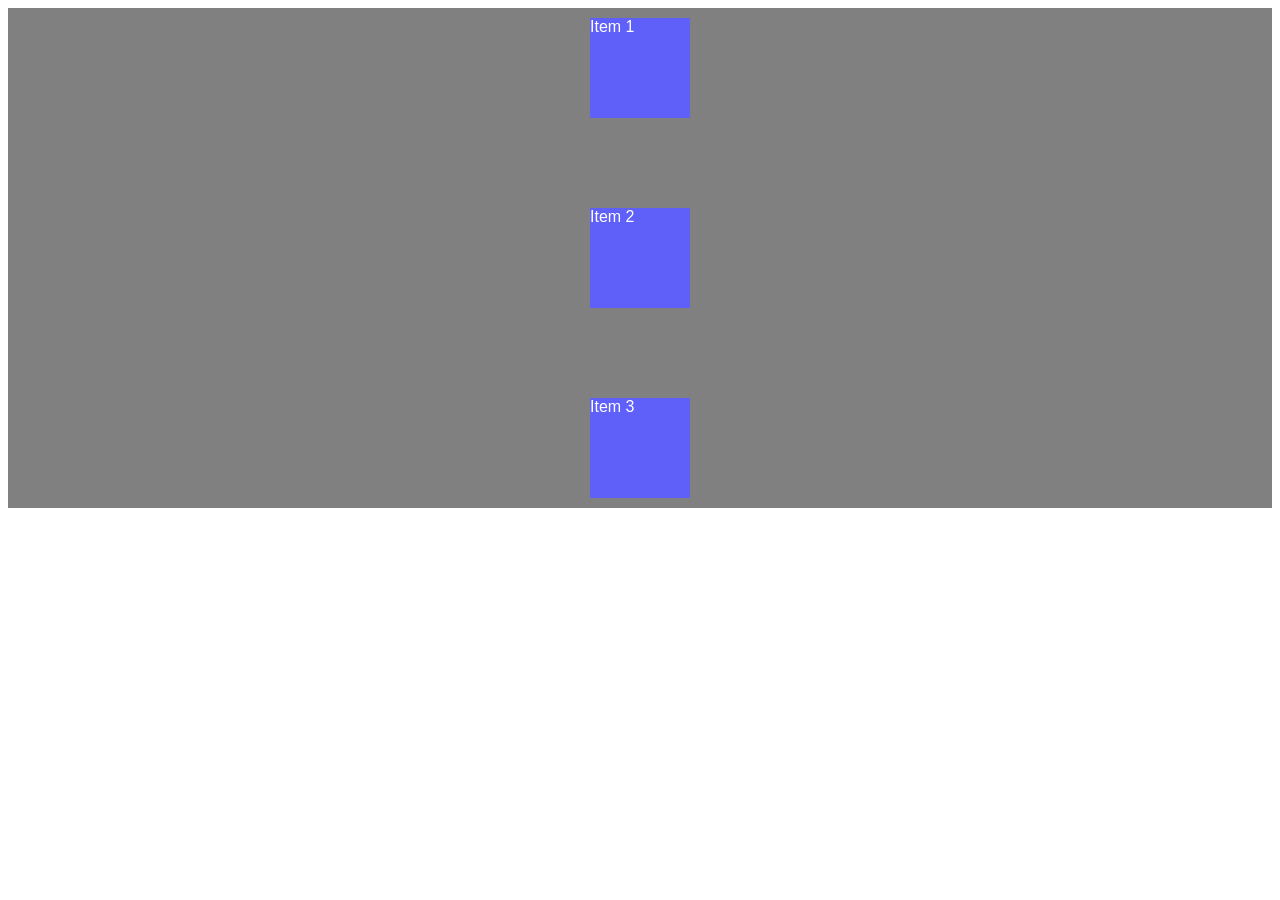
<file: flex-column/index.html>
<!DOCTYPE html>
<html lang="en">
<head>
    <meta charset="UTF-8">
    <meta name="viewport" content="width=device-width, initial-scale=1.0">
    <title>Document</title>
    <link rel="stylesheet" href="style.css">
</head>
<body>
    <div class="flex-container">
        <div class="item">Item 1</div>
        <div class="item">Item 2</div>
        <div class="item">Item 3</div>
    </div>
</body>
</html>
</file>
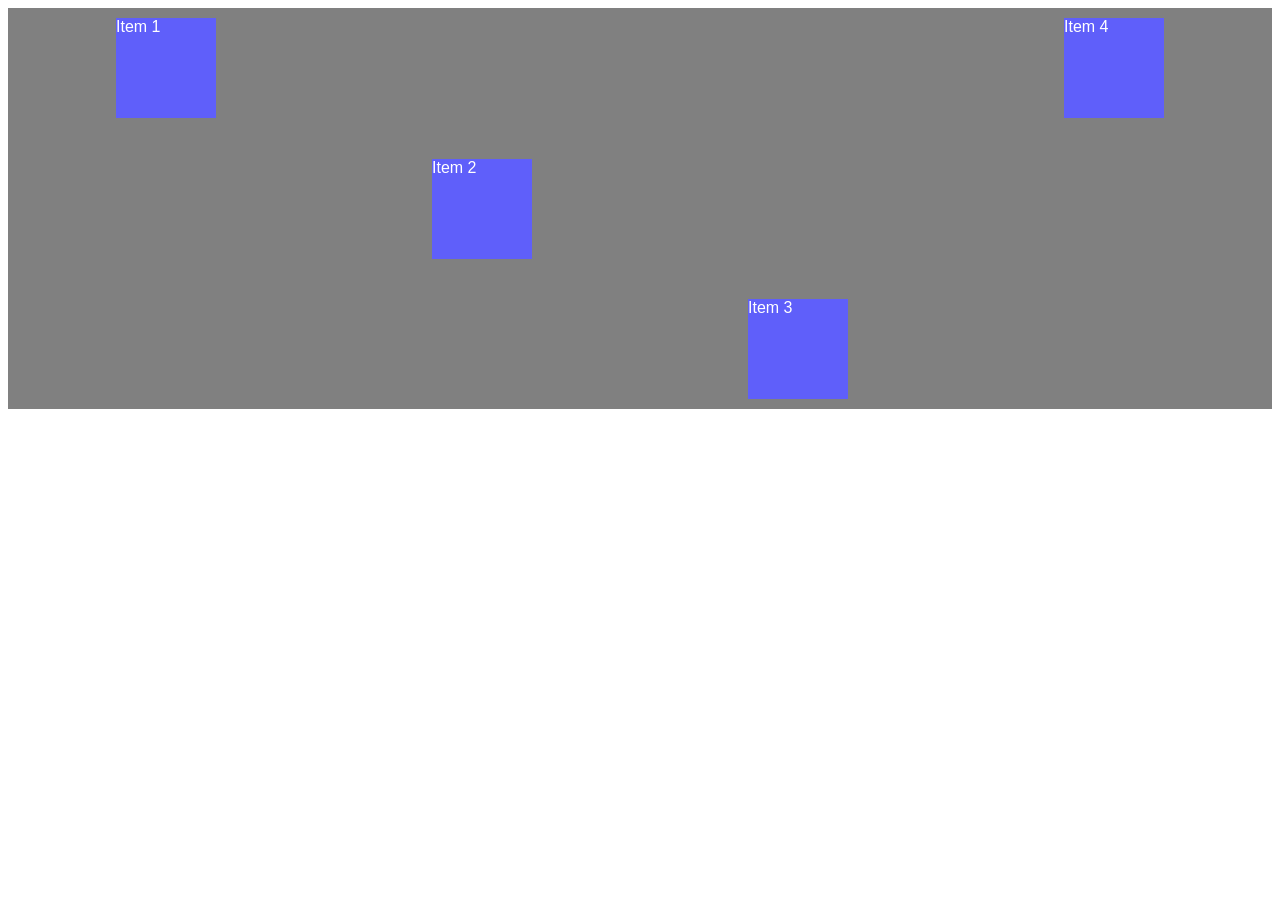
<file: flex-row/index.html>
<!DOCTYPE html>
<html lang="en">
<head>
    <meta charset="UTF-8">
    <meta name="viewport" content="width=device-width, initial-scale=1.0">
    <title>Document</title>
    <link rel="stylesheet" href="style.css">
</head>
<body>
    <div class="flex-container">
        <div class="item">Item 1</div>
        <div class="item">Item 2</div>
        <div class="item">Item 3</div>
        <div class="item">Item 4</div>
    </div>
</body>
</html>
</file>
<file: flex-column/style.css>
body{
    font-family: Arial, Helvetica, sans-serif;
}

/* justify-content: always on main axis */
/* align-items: alwyas on cross axis */

.flex-container{
    background: grey;
    height: 500px;
    display: flex;
    flex-direction: column;
    /* when column- justify-content deals with y axis
        and align-items deals with x axis */
    justify-content: space-between;
    align-items: center;
}



.item{
    height: 100px;
    width: 100px;
    background: rgb(95, 95, 250);
    margin: 10px;
    color: white;
}
</file>
<file: flex-row/style.css>
body{
    font-family: Arial, Helvetica, sans-serif;
}

/* justify-content: always on main axis */
/* align-items: alwyas on cross axis */

.flex-container{
    height: 401px;
    background: grey;
    display: flex;
    /* when row- justify-content deals with x axis
        and align-items deals with y axis */
    justify-content:space-around;
}

.item{
    height: 100px;
    width: 100px;
    background: rgb(95, 95, 250);
    margin: 10px;
    color: white;
}

.item:nth-of-type(1){
    align-self: flex-start;
}
.item:nth-of-type(2){
    align-self: center;
}
.item:nth-of-type(3){
    align-self: flex-end;
}
</file>
